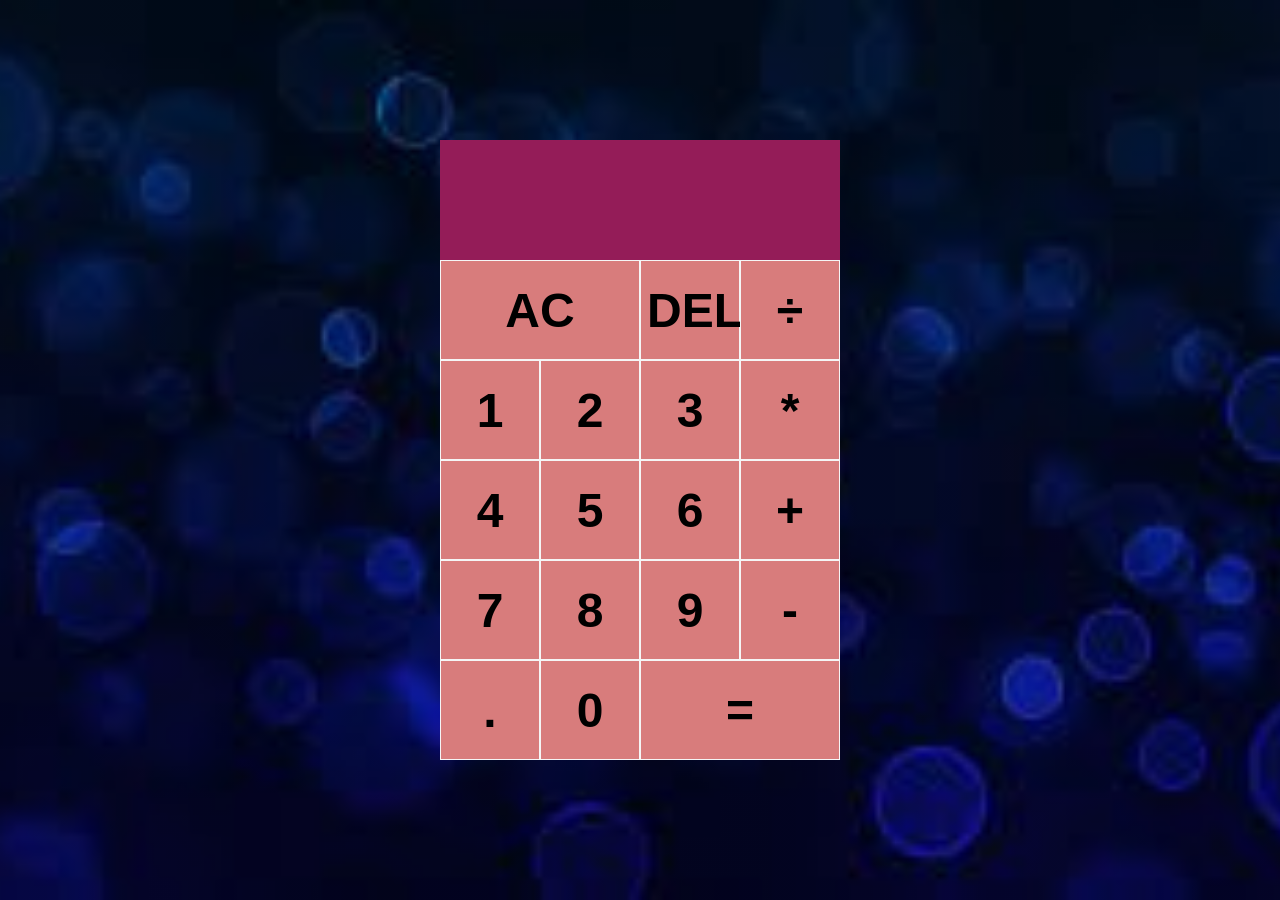
<file: Calculator/index.html>
<!DOCTYPE html>
<html lang="en">
<head>
    <meta charset="UTF-8">
    <meta http-equiv="X-UA-Compatible" content="IE=edge">
    <meta name="viewport" content="width=device-width, initial-scale=1.0">
    <title>Calculator</title>
<link href="style.css" rel="stylesheet" >
<script src="script.js" defer></script>
</head>
<body>

<div class="calc-grid">
    <div class = "output">
        <div data-prev class="prev"></div> 
            <div  data-curr class="curr"></div>
    </div>
    <button  data-clear class="two-space">AC</button>
    <button  data-del >DEL</button>
    <button data-op >÷</button>    
    <button data-num>1</button>    
    <button data-num>2</button>    
    <button data-num>3</button>    
    <button data-op>*</button>    
    <button data-num>4</button>    
    <button data-num>5</button>    
    <button data-num>6</button>    
    <button data-op>+</button>    
    <button data-num>7</button>    
    <button data-num>8</button>    
    <button data-num>9</button>    
    <button data-op>-</button>    
    <button data-num>.</button>    
    <button data-num>0</button>    
    <button data-eq class = "two-space">=</button>    
        
</div>







    
</body>
</html>
</file>
<file: Calculator/style.css>
* ,*::before ,*::after {
    box-sizing: border-box;
    font-family: 'Franklin Gothic Medium', 'Arial Narrow', Arial, sans-serif;
    font-weight: bolder;
}

body{
    padding: 0;
    margin: 0;
    height: 100%;
    width:100%;
    background-color: rgb(11, 28, 58) ;
    background: linear-gradient(rgba(0,0,0,0.4),rgba(0,0,0,0.4)),lightblue url("images.jfif") ;
    background-position: center;
    background-size: cover;
    
}

.calc-grid{
display: grid;
justify-content: center;
align-content: center;
min-height: 100vh;
grid-template-columns:repeat(4,100px);
grid-template-rows:minmax(120px,auto) repeat(5,100px);
}

.calc-grid > button {
    cursor: pointer;
    font-size: 3rem;
    border: 1px solid whitesmoke;
    outline: none;
    background-color: rgb(216, 124, 124);
}

.calc-grid > button:hover {
    background-color: rgb(226, 212, 226);
}

.two-space {
 grid-column: span 2;   
}

.output {
    grid-column: 1 / -1;
    background-color: rgb(148, 28, 88);
    display: flex;
    align-items: flex-end;
    justify-content: space-around;
    flex-direction: column;
    padding: 10px;
    word-wrap: break-word;
    word-break: break-all;
}

.output .prev {
color: bisque;
font-size: 3rem;
font-family:'Segoe UI', Tahoma, Geneva, Verdana, sans-serif;
}

.output .curr {
    color: aliceblue;
    font-size: 2.7rem;
}
</file>
